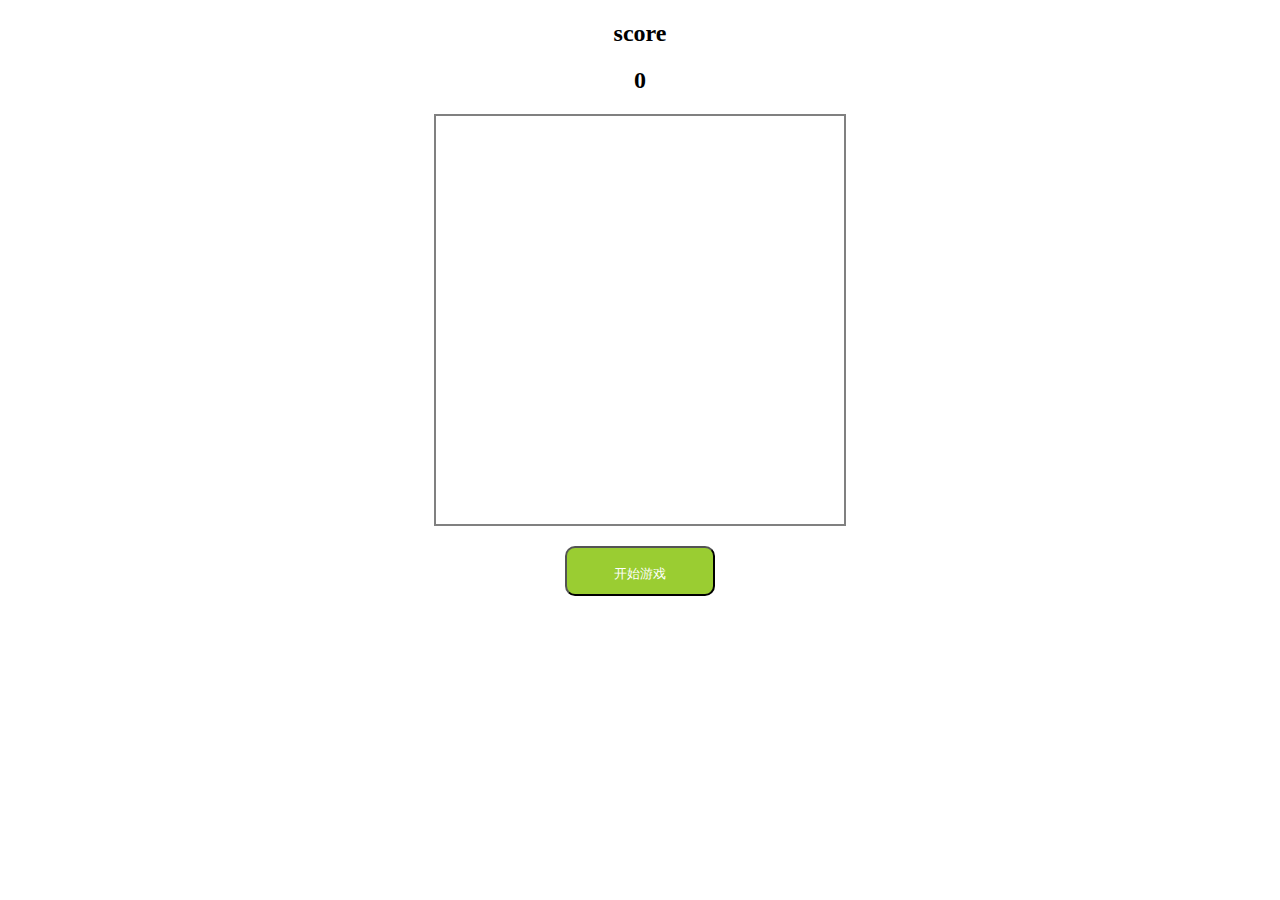
<file: 别踩白块小游戏/index.html>
<!DOCTYPE html>
<html lang="en">
<head>
    <meta charset="UTF-8">
    <meta name="viewport" content="width=device-width, initial-scale=1.0">
    <meta http-equiv="X-UA-Compatible" content="ie=edge">
    <title>别踩白块</title>
    <link rel="stylesheet" href="./index.css">
</head>
<body>
    <!-- 分数 -->
    <h2>score</h2>

    <!-- 初始分数为0 -->
    <h2 id="score">0</h2>

    <!-- 游戏区域 -->
    <div id="main">
        <div id="con"></div>
    </div>

    <!-- "开始游戏"按钮 -->
    <div class="btn">
        <button class="start" onclick="start()">开始游戏</button>
    </div>
</body>
<script src="./index.js"></script>
</html>
</file>
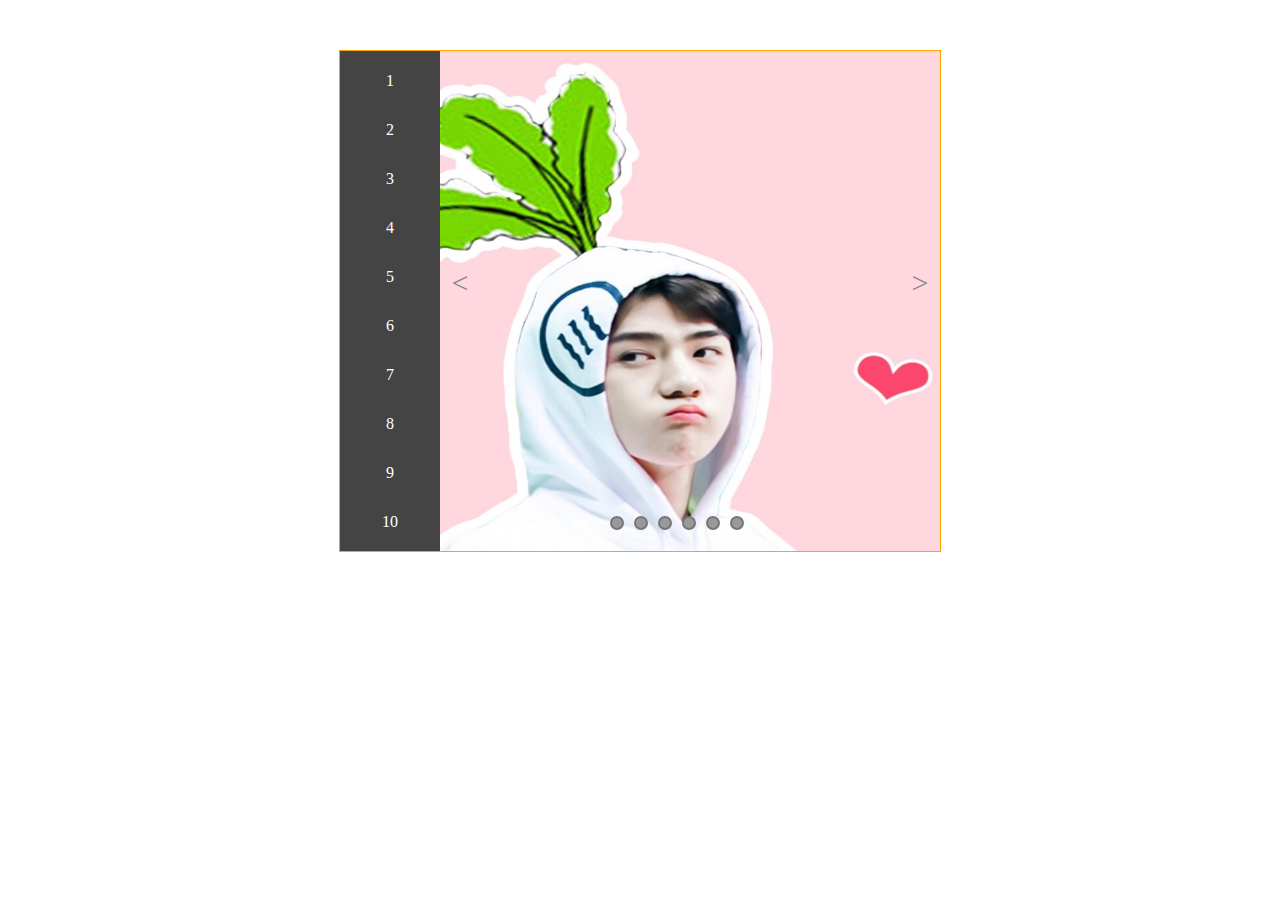
<file: 侧边导航栏-轮播图/aside-banner.html>
<!DOCTYPE html>
<html lang="en">
<head>
    <meta charset="UTF-8">
    <meta name="viewport" content="width=device-width, initial-scale=1.0">
    <meta http-equiv="X-UA-Compatible" content="ie=edge">
    <title>aside-banner</title>
    <link rel="stylesheet" href="./aside-banner.css">
</head>
<body>
    <div class="banner">
        <div class="nav">
            <ul id="nav-list">
                <li>1</li>
                <li>2</li>
                <li>3</li>
                <li>4</li>
                <li>5</li>
                <li>6</li>
                <li>7</li>
                <li>8</li>
                <li>9</li>
                <li>10</li>
            </ul>
            <ul id="nav-div">
                <li>a</li>
                <li>b</li>
                <li>c</li>
                <li>d</li>
                <li>e</li>
                <li>f</li>
                <li>g</li>
                <li>h</li>
                <li>i</li>
                <li>j</li>
            </ul>
        </div>
        <span id="left">&lt;</span>
        <span id="right">&gt;</span>
        <div id="circle">
            <ol>
                <li></li>
                <li></li>
                <li></li>
                <li></li>
                <li></li>
                <li></li>
            </ol>
        </div>
        <div id="img">
            <ul id="imgul">
                <li><img src="./images/1.jpg" alt=""></li>
                <li><img src="./images/2.jpg" alt=""></li>
                <li><img src="./images/3.jpg" alt=""></li>
                <li><img src="./images/4.jpg" alt=""></li>
                <li><img src="./images/5.jpg" alt=""></li>
                <li><img src="./images/6.jpg" alt=""></li>
            </ul>
        </div>
    </div>
</body>
<script src="./aisde-banner.js"></script>
</html>
</file>
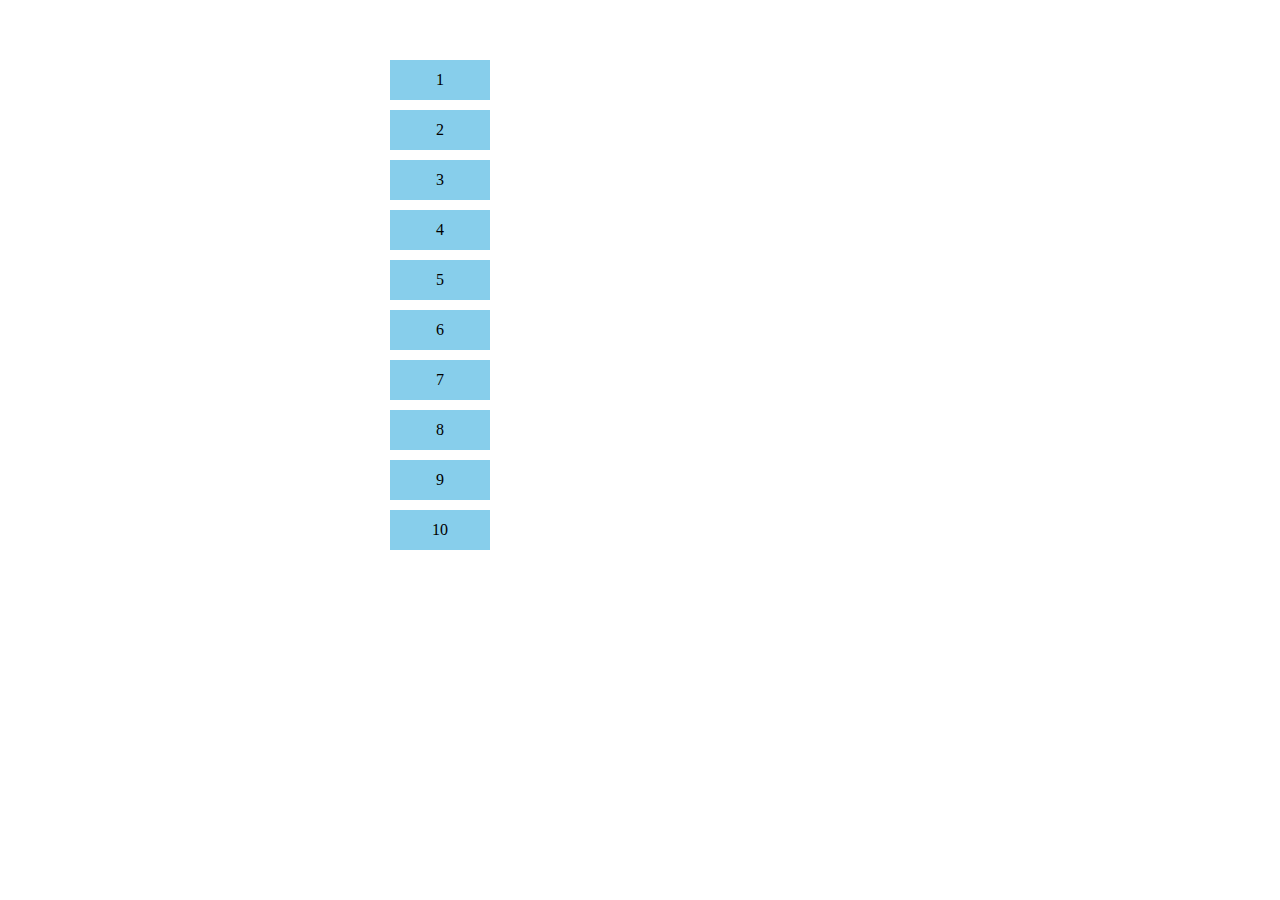
<file: 侧边导航栏/aside-nav.html>
<!DOCTYPE html>
<html lang="en">
<head>
    <meta charset="UTF-8">
    <meta name="viewport" content="width=device-width, initial-scale=1.0">
    <meta http-equiv="X-UA-Compatible" content="ie=edge">
    <title>侧边导航栏</title>
    <link rel="stylesheet" href="./aside-nav.css">
</head>
<body>
    <div class="div">
        <ul id="iditem">
            <li class="item">1</li>
            <li class="item">2</li>
            <li class="item">3</li>
            <li class="item">4</li>
            <li class="item">5</li>
            <li class="item">6</li>
            <li class="item">7</li>
            <li class="item">8</li>
            <li class="item">9</li>
            <li class="item">10</li>
        </ul>
        <ul id="idbox">
            <li class="box">a</li>
            <li class="box">b</li>
            <li class="box">c</li>
            <li class="box">d</li>
            <li class="box">e</li>
            <li class="box">f</li>
            <li class="box">g</li>
            <li class="box">h</li>
            <li class="box">i</li>
            <li class="box">j</li>
        </ul>
    </div>
</body>
<script src="./aside-nav.js"></script>
</html>
</file>
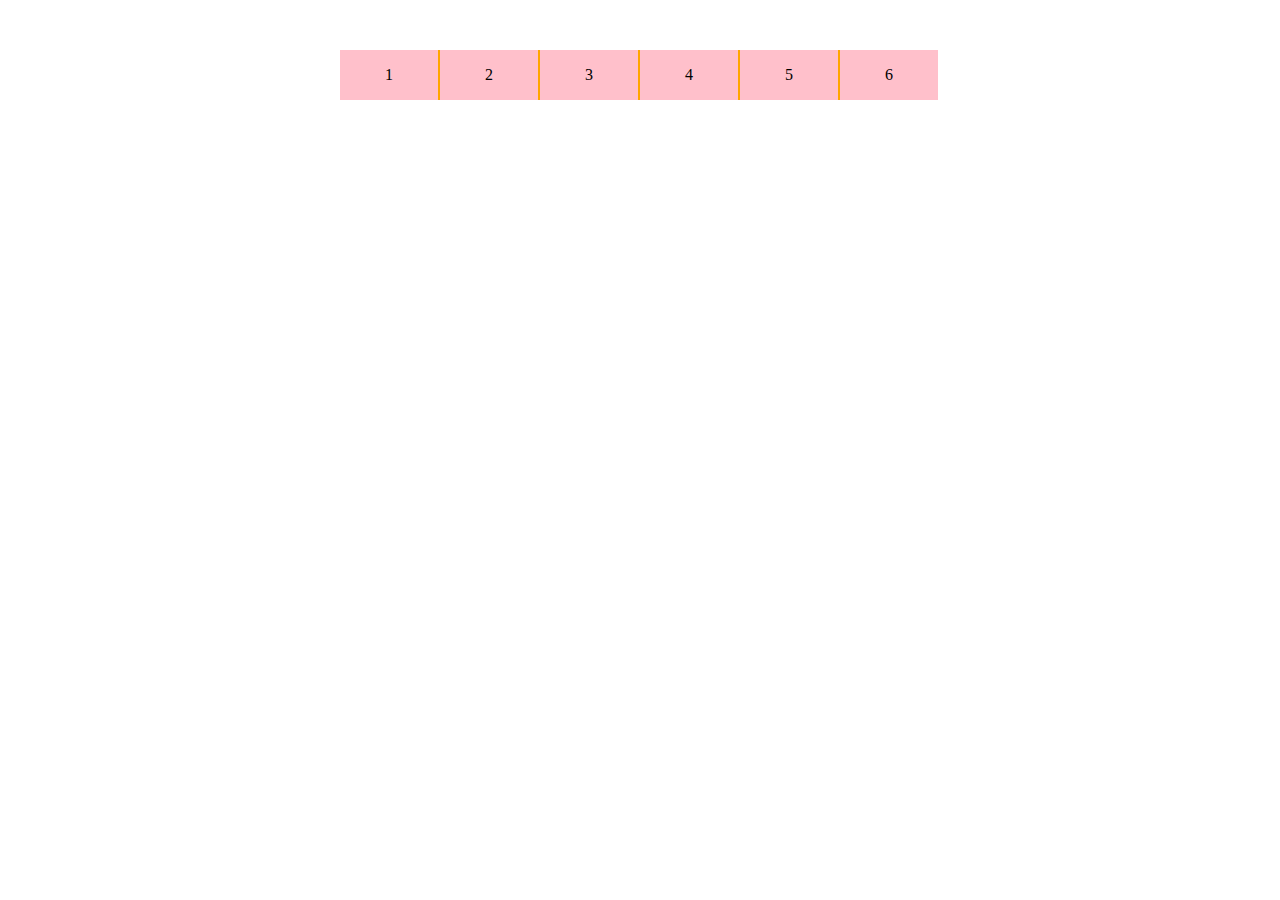
<file: 导航栏/tab-nav.html>
<!DOCTYPE html>
<html lang="en">
<head>
    <meta charset="UTF-8">
    <meta name="viewport" content="width=device-width, initial-scale=1.0">
    <meta http-equiv="X-UA-Compatible" content="ie=edge">
    <title>tab导航栏</title>
    <link rel="stylesheet" href="./tab-nav.css">
</head>
<body>
    <div class="tab">
        <ul id="tab-nav">
            <li class="tab-nav-list">1</li>
            <li class="tab-nav-list">2</li>
            <li class="tab-nav-list">3</li>
            <li class="tab-nav-list">4</li>
            <li class="tab-nav-list">5</li>
            <li class="tab-nav-list" id="six">6</li>
        </ul>
        <ul id="tab-content">
            <li class="tab-content-list">a</li>
            <li class="tab-content-list">b</li>
            <li class="tab-content-list">c</li>
            <li class="tab-content-list">d</li>
            <li class="tab-content-list">e</li>
            <li class="tab-content-list">f</li>
        </ul>
    </div>
</body>
<script src="./tab-nav.js"></script>
</html>
</file>
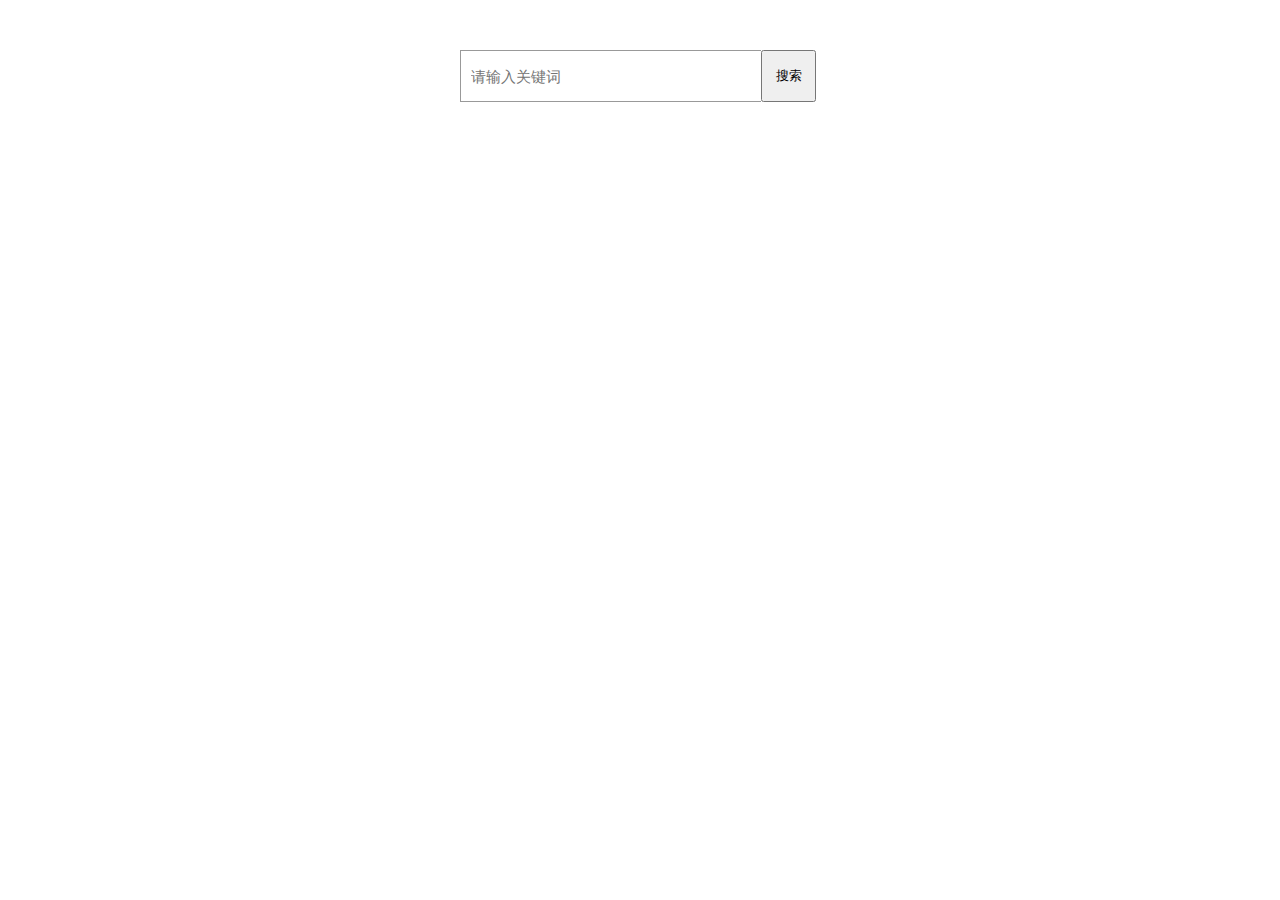
<file: 搜索/search.html>
<!DOCTYPE html>
<html lang="en">
<head>
    <meta charset="UTF-8">
	<title>Document</title>
	<link rel="stylesheet" href="./search.css">
</head>
<body>
	<div class="search">
		<input type="text" id="inner" placeholder="请输入关键词"></input>
		<label for="inner"></label>
		<input type="button" value="搜索" id="button">
		<ul id="column">
			<li>1</li>
			<li>2</li>
			<li>3</li>
			<li>4</li>
			<li>5</li>
			<li>6</li>
			<li>7</li>
			<li>8</li>
			<li>9</li>
		</ul>
	</div>
</body>
<script src="./search.js"></script>
</html>
</file>
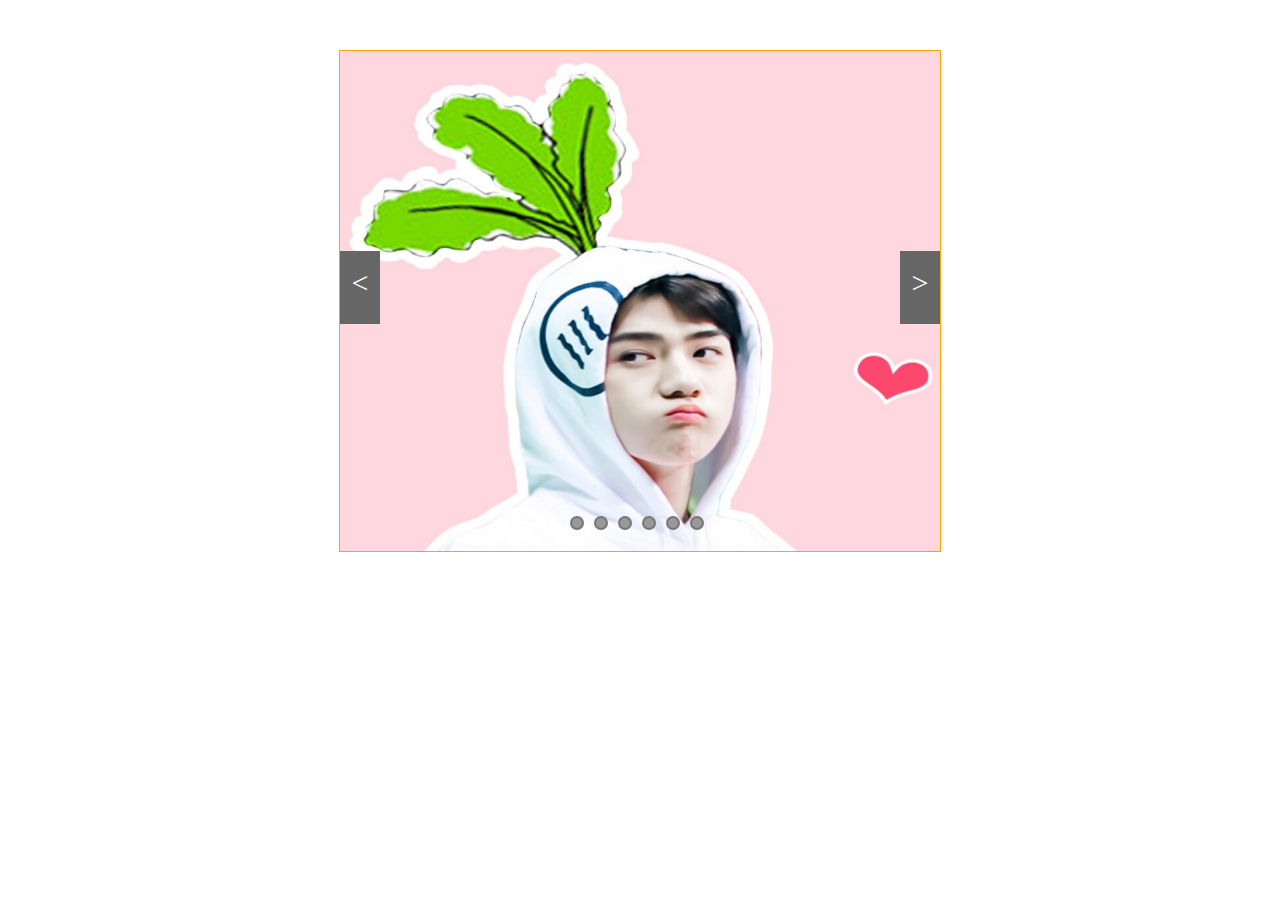
<file: 轮播图效果/banner.html>
<!DOCTYPE html>
<html lang="en">
<head>
    <meta charset="UTF-8">
    <meta name="viewport" content="width=device-width, initial-scale=1.0">
    <meta http-equiv="X-UA-Compatible" content="ie=edge">
    <title>banner</title>
    <link rel="stylesheet" href="./banner.css">
</head>
<body>
    <div class="banner">
        <span id="left">&lt;</span>
        <span id="right">&gt;</span>
        <div id="circle">
            <ol>
                <li></li>
                <li></li>
                <li></li>
                <li></li>
                <li></li>
                <li></li>
            </ol>
        </div>
        <div id="img">
            <ul id="imgul">
                <li><img src="./images/1.jpg" alt=""></li>
                <li><img src="./images/2.jpg" alt=""></li>
                <li><img src="./images/3.jpg" alt=""></li>
                <li><img src="./images/4.jpg" alt=""></li>
                <li><img src="./images/5.jpg" alt=""></li>
                <li><img src="./images/6.jpg" alt=""></li>
            </ul>
        </div>
    </div>
</body>
<script src="./banner.js"></script>
</html>
</file>
<file: 别踩白块小游戏/index.css>
#main {
    width: 408px;
    height: 408px;
    background: white;
    border: 2px solid gray;
    margin: 0 auto;
    overflow: hidden;
}

h2 {
    text-align: center;
}

#con {
    width: 100%;
    height: 400px;
    position: relative;
    top: -408px; /*隐藏所有格子*/
    border-collapse:collapse;
}
/* 行 */
.row {
    height: 100px;
    width: 100%;
}
/* 一个块 */
.cell {
    height: 100px;
    width: 100px;
    float: left;
    border:rgb(54, 74, 129) 1px solid;
}

.black {
    background: black;
}

.btn {
    width: 100%;
    text-align: center;
}

.start {
    margin: 20px auto;
    width: 150px;
    height: 50px;
    border-radius: 10px;
    background: yellowgreen;
    line-height: 50px;
    color: #fff;
}
</file>
<file: 侧边导航栏-轮播图/aside-banner.css>
* {
    margin: 0 auto;
    padding: 0;
    position: relative;
}
ul {
    list-style: none;
}

li {
    list-style: none;
}

a {
    text-decoration: none;
}   

.banner {
    position: relative;
    margin-top: 50px;
    width: 600px;
    height: 500px;
    border: 1px solid orange;
    overflow: hidden;
}

.nav {
    float: left;
    width: 100px;
    height: 500px;
    background-color: #444444;
}
#nav {
    float: left;
    opacity: 0.8;
}

#nav-list li {
    float: left;
    width: 100px;
    height: 39px;
    line-height: 39px;
    margin-top: 10px;
    text-align: center;
    color: #ffffff;
    cursor:pointer;
}

#nav-div li {
    position: absolute;
    left: 0;
    top: 0;
    z-index: 1;
    width: 230px;
    height: 500px;
    line-height: 500px;
    text-align: center;
    margin-left: 100px;
    font-size: 20px;
    background-color: greenyellow;
    display: none;
    cursor: pointer;
}


#left {
    position: absolute;
    top: 200px;
    left: 100px;
    float: left;
    width: 40px;
    height: 58px;
    font-size: 30px;
    padding-top: 15px;
    text-align: center;
    color: #888888;
    /* background-color: #666666; */
    cursor:pointer;
}

#right {
    position: absolute;
    top: 200px;
    right: 0;
    float: right;
    width: 40px;
    height: 58px;
    font-size: 30px;
    padding-top: 15px;
    text-align: center;
    color: #888888;
    /* background-color: #666666; */
    cursor:pointer;
}

#circle {
    width: 200px;
    height: 15px;
    position: relative;
    left: 70px;
    bottom: 35px;
    /* background-color: yellow; */
}

#circle li {
    position: relative;
    top: 500px;
    float: left;
    width: 10px;
    height: 10px;
    margin-right: 10px;
    border: 2px solid #777777;
    background-color: #999999;
    border-radius: 8px;
    cursor:pointer;
}

#circle ol .active {
    border: 3px solid #999999;
    background: #fff;
}

#img {
    position: absolute;
    left: 0;
    top: 0;
    z-index:-1;
}

#img #imgul img {
    width: 600px;
    height: 500px;
    display: block;
    float: left;
}
</file>
<file: 侧边导航栏/aside-nav.css>
* {
    margin: 0 auto;
    padding: 0;
}
.div {
    width: 500px;
    height: 500px;
    margin-top: 50px;
}

ul {
    list-style: none;
}

li {
    list-style: none;
}

#iditem {
    width: 100px;
    height: 480px;
    float: left;
}

.item {
    width: 100px;
    height: 40px;
    line-height: 40px;
    text-align: center;
    margin-top: 10px;
    background-color: skyblue;
}

#idbox {
    float: left;
}

.box {
    float: left;
    width: 400px;
    height: 490px;
    line-height: 90px;
    margin-top: 10px;
    text-align: center;
    background-color: pink;
    display: none;
}
</file>
<file: 导航栏/tab-nav.css>
* {
    margin: 0 auto;
    padding: 0;
}

ul {
    list-style: none;
}

li {
    list-style: none;
}

.tab {
    width: 600px;
    height: 400px;
    margin-top: 50px;
}

#tab-nav {
    width: 602px;
}

.tab-nav-list {
    float: left;
    width: 98px;
    height: 50px;
    line-height: 50px;
    border-right: 2px solid orange;
    text-align: center;
    background-color: pink;
}

#six {
    border-right: 0;
}

#tab-content {
    width: 600px;
    height: 250px;
}

.tab-content-list {
    width: 597px;
    height: 150px;
    padding-top: 180px;
    background-color: skyblue;
    text-align: center;
    display: none;
}
</file>
<file: 搜索/search.css>
* {
    margin: 0 auto;
    padding: 0;
}
ul {
    list-style: none;
}
li {
    list-style: none;
}
input:focus {
    outline: medium;
}

.search {
    margin-top: 50px;
    width: 360px;
    height: 50px;
}

#inner {
    float: left;
    width: 290px;
    height: 50px;
    font-size: 15px;
    padding-left: 10px;
    color: #FF6700;
    border: 1px solid #999999;
    border-right: 0;
}


#button {
    float: left;
    width: 55px;
    height: 52px;
}
#column {
    float: left;
    width: 300px;
    height: 320px;
    font-size: 15px;
    border: 1px solid #FF6700;
    border-top: 0;
    display: none;
}

#column li {
    height: 30px;
    line-height: 30px;
    margin-top: 5px;
    padding-left: 10px;
}
</file>
<file: 轮播图效果/banner.css>
* {
    margin: 0 auto;
    padding: 0;
}
ul {
    list-style: none;
}

li {
    list-style: none;
}

a {
    text-decoration: none;
}   

.banner {
    position: relative;
    margin-top: 50px;
    width: 600px;
    height: 500px;
    border: 1px solid orange;
    overflow: hidden;
}

#left {
    position: absolute;
    top: 200px;
    left: 0;
    float: left;
    width: 40px;
    height: 58px;
    font-size: 30px;
    padding-top: 15px;
    text-align: center;
    color: #ffffff;
    background-color: #666666;
    cursor:pointer;
}

#right {
    position: absolute;
    top: 200px;
    right: 0;
    float: right;
    width: 40px;
    height: 58px;
    font-size: 30px;
    padding-top: 15px;
    text-align: center;
    color: #ffffff;
    background-color: #666666;
    cursor:pointer;
}

#circle {
    width: 200px;
    height: 15px;
    position: relative;
    left: 30px;
    bottom: 35px;
    /* background-color: yellow; */
}

#circle li {
    position: relative;
    top: 500px;
    float: left;
    width: 10px;
    height: 10px;
    margin-right: 10px;
    border: 2px solid #777777;
    background-color: #999999;
    border-radius: 8px;
    cursor:pointer;
}

#circle ol .active {
    border: 2px solid #999999;
    background: #fff;
}

#img {
    position: absolute;
    left: 0;
    top: 0;
    z-index:-1;
}

#img #imgul img {
    width: 600px;
    height: 500px;
    display: block;
    float: left;
}
</file>
